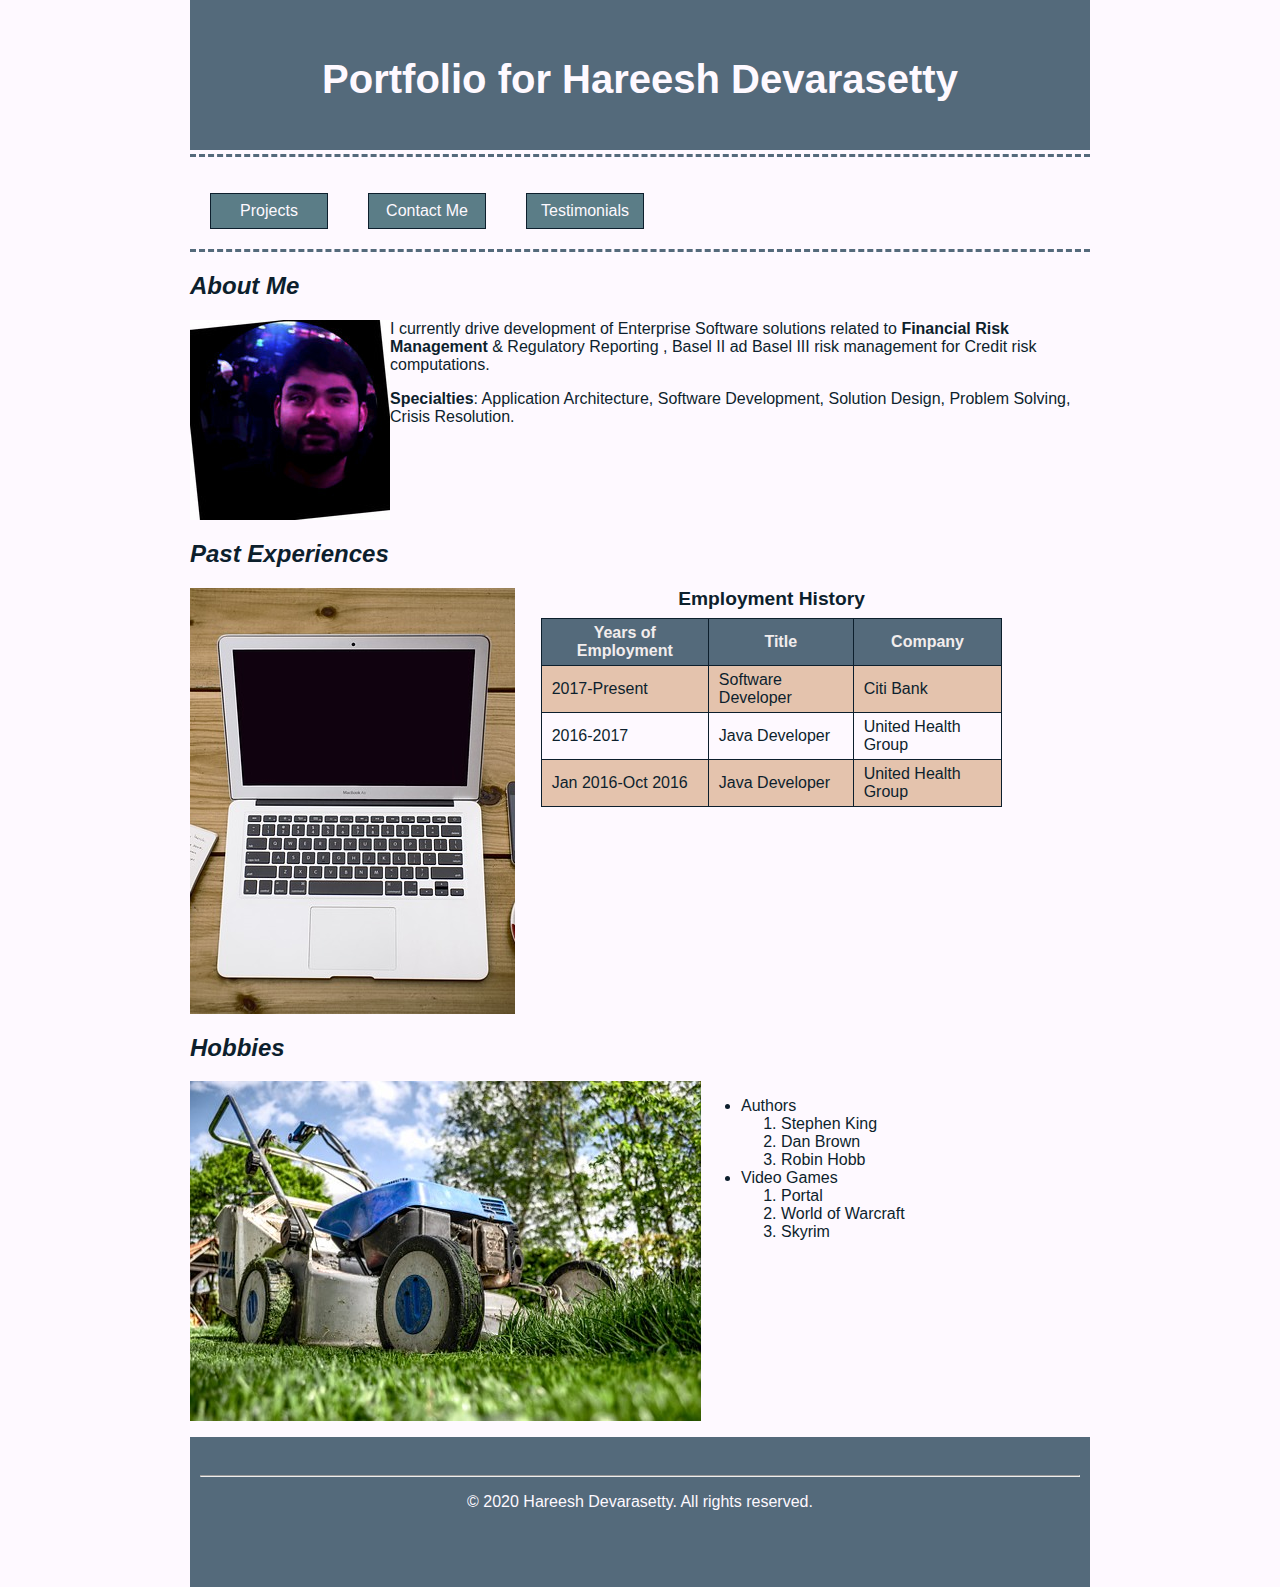
<file: Portfolio/index.html>
<!DOCTYPE html>
<!--
    Name: Hareesh Devarasetty
    Date Created: 06/08/2019
    Most Recent:  06/09/2019
-->
<html>

<head>
    <title>Hareesh Devarasetty Portfolio</title>
    <style>
        caption {
            font-weight: bold;
            font-size: 1.2em;
            margin-bottom: 8px;
        }

        table,
        th,
        td {
            border: 1px solid #0d1f2d;
            border-collapse: collapse;
            padding: 5px 10px;
        }

        table {
            width: 90%;
            margin: auto;
        }

        tr {
            height: 30px;
        }

        th {
            background-color: #546a7b;
            color: #f2eded;
        }

        tr:nth-child(even) {
            background-color: #e4c3ad;
        }
    </style>
    <link href="styles/main.css" rel="stylesheet" type="text/css" />
</head>

<body>
    <header>
        <h1>Portfolio for Hareesh Devarasetty</h1>
    </header>
    <nav class="border">
        <p><a href="projects.html">Projects</a></p>
        <p><a href="contact.html">Contact Me</a></p>
        <p><a href="testimonials.html">Testimonials</a></p>
        <div class="clear-float"></div>
    </nav>

    <section>
        <article class="border " id="about">
            <h2><em>About Me</em></h2>
            <img src="images/0.jpeg" alt="Portrait of Hareesh Picture""/>
    <p>I currently drive development of Enterprise Software solutions related to <strong>Financial Risk
        Management</strong> & Regulatory Reporting , Basel II ad Basel III risk management for Credit risk 
        computations.

    <p><strong>Specialties</strong>: Application Architecture, Software Development, Solution Design, 
            Problem Solving, Crisis Resolution.</p>
    </p> 
    <div class=" clear-float"></div>
        </article>

        <article id="experience">
            <h2><em>Past Experiences</em></h2>
            <img src="images/pastexperiences-336378_640.png" alt="Exp Picture" />
            <div class="right-content">
                <table>
                    <caption>Employment History</caption>
                    <tr>
                        <th>Years of Employment</th>
                        <th>Title</th>
                        <th>Company</th>
                    </tr>
                    <tr>
                        <td>2017-Present</td>
                        <td>Software Developer</td>
                        <td>Citi Bank</td>
                    </tr>
                    <tr>
                        <td>2016-2017</td>
                        <td>Java Developer</td>
                        <td>United Health Group</td>
                    </tr>
                    <tr>
                        <td>Jan 2016-Oct 2016</td>
                        <td>Java Developer</td>
                        <td>United Health Group</td>
                    </tr>
                </table>
            </div>
            <div class="clear-float"></div>
        </article>


        <article id="hobbies">
            <h2><em>Hobbies</em></h2>
            <img src="images/hobbies.jpeg" alt="Hobbies Picture" />
            <div class="right-content">
                <ul>
                    <li>Authors</li>
                    <ol>
                        <li>Stephen King</li>
                        <li>Dan Brown</li>
                        <li>Robin Hobb</li>
                    </ol>
                    <li>Video Games</li>
                    <ol>
                        <li>Portal</li>
                        <li>World of Warcraft</li>
                        <li>Skyrim</li>
                    </ol>
                </ul>
            </div>
            <div class="clear-float"></div>
        </article>
    </section>
    <footer>
        <!-- The footer is a block at the bottom of the page. -->
        <hr />
        <p>&copy; 2020 Hareesh Devarasetty. All rights reserved.</p>
    </footer>
</body>

</html
</file>
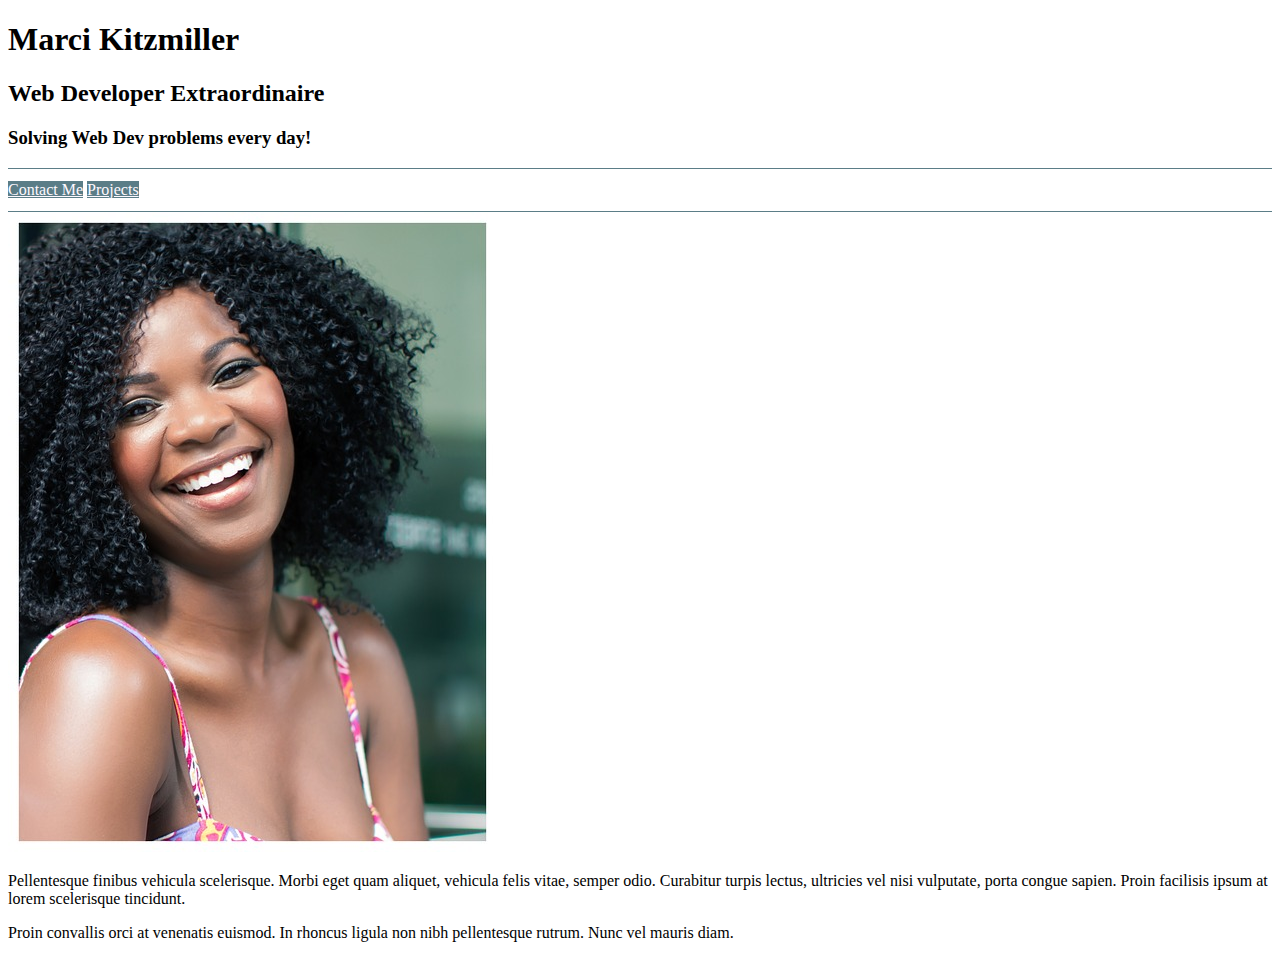
<file: BootstrapExamples/bootstrap-examples.html>
<!DOCTYPE html>
<html lang="en">

<head>
    <meta charset="utf-8">
    <meta name="viewport" content="width=device-width, initial-scale=1, shrink-to-fit=no">

    <title>Bootstrap Sample Page</title>
    <!-- Bootstrap CDN copied from https://getbootstrap.com/docs/4.1/getting-started/introduction/ -->
    <link rel="stylesheet" href="https://stackpath.bootstrapcdn.com/bootstrap/4.1.3/css/bootstrap.min.css"
        integrity="sha384-MCw98/SFnGE8fJT3GXwEOngsV7Zt27NXFoaoApmYm81iuXoPkFOJwJ8ERdknLPMO" crossorigin="anonymous">
    <style>
        nav {
            border-top: thin #5b7d87 solid;
            border-bottom: thin #5b7d87 solid;
            padding-top: 12px;
            padding-bottom: 12px;
        }

        nav .btn {
            background-color: #5b7d87;
            color: #fef9ff;
        }

        nav .btn:hover {
            font-weight: bold;
        }
    </style>
</head>

<body>
    <div class="container"></div>
    <header class="jumbotron">
        <h1>Marci Kitzmiller</h1>
        <h2 class="font-italic">Web Developer Extraordinaire</h2>
        <h3 class="text-right mt-5">Solving Web Dev problems every day!</h3>
    </header>
    <nav>
        <a class="btn" href="">Contact Me</a>
        <a class="btn" href="">Projects</a>
    </nav>
    <div class="row">
        <!-- div for picture-->
        <div class="col-lg-3 col-md">
            <img src="images/smile-2072907_640.jpg" class="img-fluid" />
        </div>
         <!-- div for picture-->
        <div class="col-lg-9 col-md">
            <p>Pellentesque finibus vehicula scelerisque. Morbi eget quam aliquet, vehicula felis vitae, semper
                odio. Curabitur turpis lectus, ultricies vel nisi vulputate, porta congue sapien. Proin facilisis
                ipsum at lorem scelerisque tincidunt.</p>
            <p>Proin convallis orci at venenatis euismod. In rhoncus ligula non nibh pellentesque rutrum. Nunc vel
                mauris diam.</p>
        </div>
    </div>
    </div>

    <!-- CDN links copied from https://getbootstrap.com/docs/4.1/getting-started/introduction/ -->
    <script src="https://code.jquery.com/jquery-3.3.1.slim.min.js"
        integrity="sha384-q8i/X+965DzO0rT7abK41JStQIAqVgRVzpbzo5smXKp4YfRvH+8abtTE1Pi6jizo"
        crossorigin="anonymous"></script>
    <script src="https://cdnjs.cloudflare.com/ajax/libs/popper.js/1.14.3/umd/popper.min.js"
        integrity="sha384-ZMP7rVo3mIykV+2+9J3UJ46jBk0WLaUAdn689aCwoqbBJiSnjAK/l8WvCWPIPm49"
        crossorigin="anonymous"></script>
    <script src="https://stackpath.bootstrapcdn.com/bootstrap/4.1.3/js/bootstrap.min.js"
        integrity="sha384-ChfqqxuZUCnJSK3+MXmPNIyE6ZbWh2IMqE241rYiqJxyMiZ6OW/JmZQ5stwEULTy"
        crossorigin="anonymous"></script>
</body>

</html>
</file>
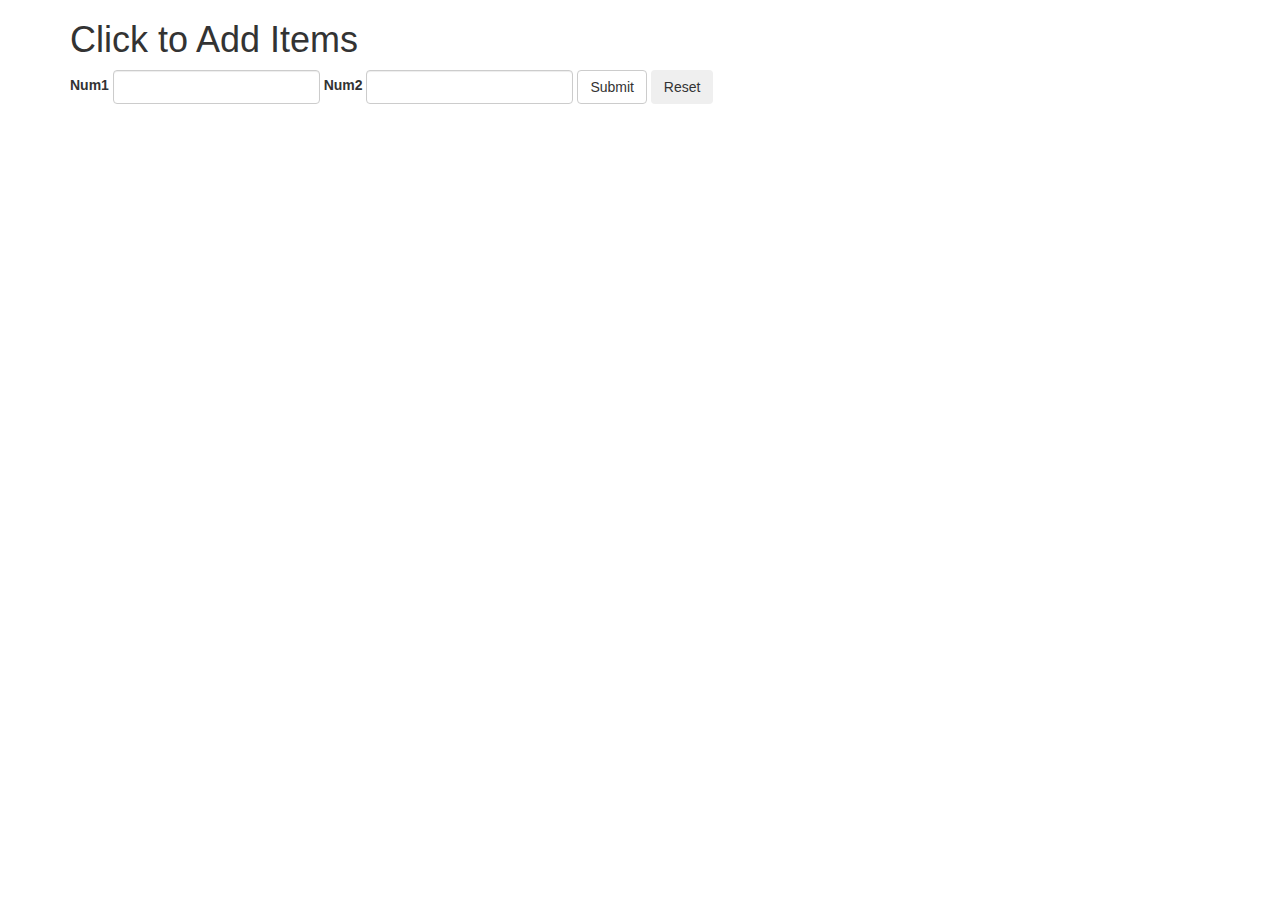
<file: clickToAddItems/clickToAddItems.html>
<!DOCTYPE html>
<html>
<head>
    <script type="text/JavaScript" src="clickToAddItems.js"></script>
    <link href="https://maxcdn.bootstrapcdn.com/bootstrap/3.3.7/css/bootstrap.min.css"
        rel="stylesheet" type="text/css" />
</head>
<body>
<div class="container">
    <h1>Click to Add Items</h1>
    <form name="numberFun" onsubmit="return validateItems();" 
          onreset="resetForm();" class="form-inline">
            <div class="form-group">
                <label for="num1">Num1</label>
                <input type="number" class="form-control" id="num1">
            </div>
            <div class="form-group">
                <label for="num2">Num2</label>
                <input type="number" class="form-control" id="num2">
            </div>           
            <button type="submit" id="submitButton" class="btn btn-default">Submit</button>
            <button type="reset" id="resetButton" class="btn">Reset</button>
    </form>
    <table id="results" class="table table-striped" style="display:none;">
        <thead>
            <tr>
                <th>Operation</th>
                <th>Result</th>
            </tr>
        </thead>
        <tbody>
            <tr>
                <td>Addition (+)</td>
                <td><span id="addResult"></span></td>
            </tr>
            <tr>
                <td>Subtraction (-)</td>
                <td><span id="subtractResult"></span></td>
            </tr>
            <tr>
                <td>Multiplication (*)</td>
                <td><span id="multiplyResult"></span></td>
            </tr>
            <tr>
                <td>Division (/)</td>
                <td><span id="divideResult"></span></td>
            </tr>
        </tbody>
    </table>
</div>
</body>
</html>
</file>
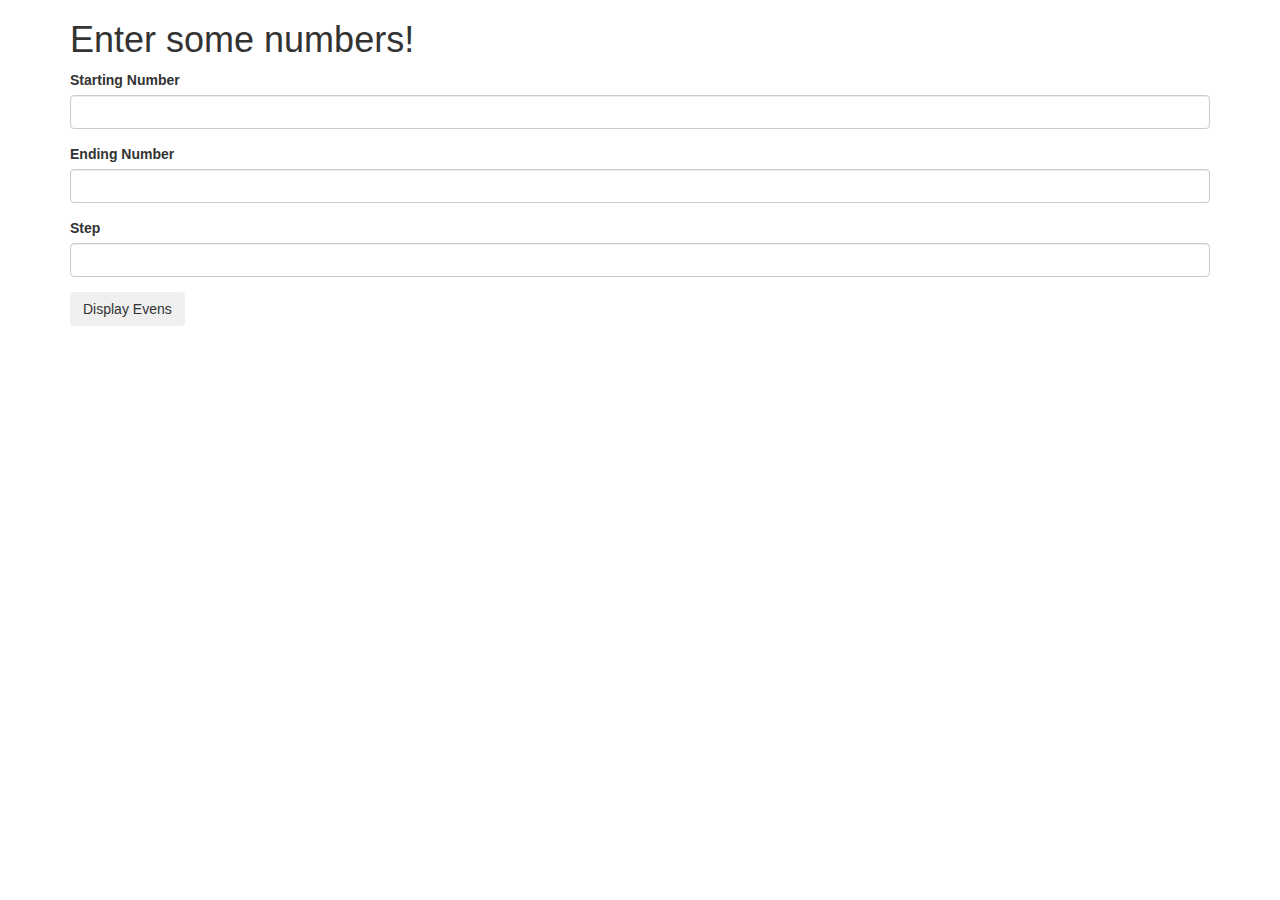
<file: displayEvens/displayEvens.html>
<!DOCTYPE html>
<html>
    <head>
        <script type="text/Javascript" src="displayEvens.js"></script>
        <link href="https://maxcdn.bootstrapcdn.com/bootstrap/3.3.7/css/bootstrap.min.css" rel="stylesheet" type="text/css">
        <meta charset="utf-8">
        <meta name="viewport" content="width=device-width, initial-scale=1, shrink-to-fit=no">
    </head>
    <body>
        <div class="container">
            <h1>Enter some numbers!</h1>
            <form name="displayEvensForm" onsubmit="return validateItems()">
                <div class="form-group">
                    <label for="start">Starting Number</label>
                    <input type="number" class="form-control" id="start">
                </div>
                <div class="form-group">
                    <label for="end">Ending Number</label>
                    <input type="number" class="form-control" id="end">
                </div>
                <div class="form-group">
                    <label for="end">Step</label>
                    <input type="number" class="form-control" id="step">
                </div>

                <button type="submit" id="displayButton" class="btn">Display Evens</button>
            </form>
            <div id="results" display="none"></div>
        </div>
    </body>
</html>
</file>
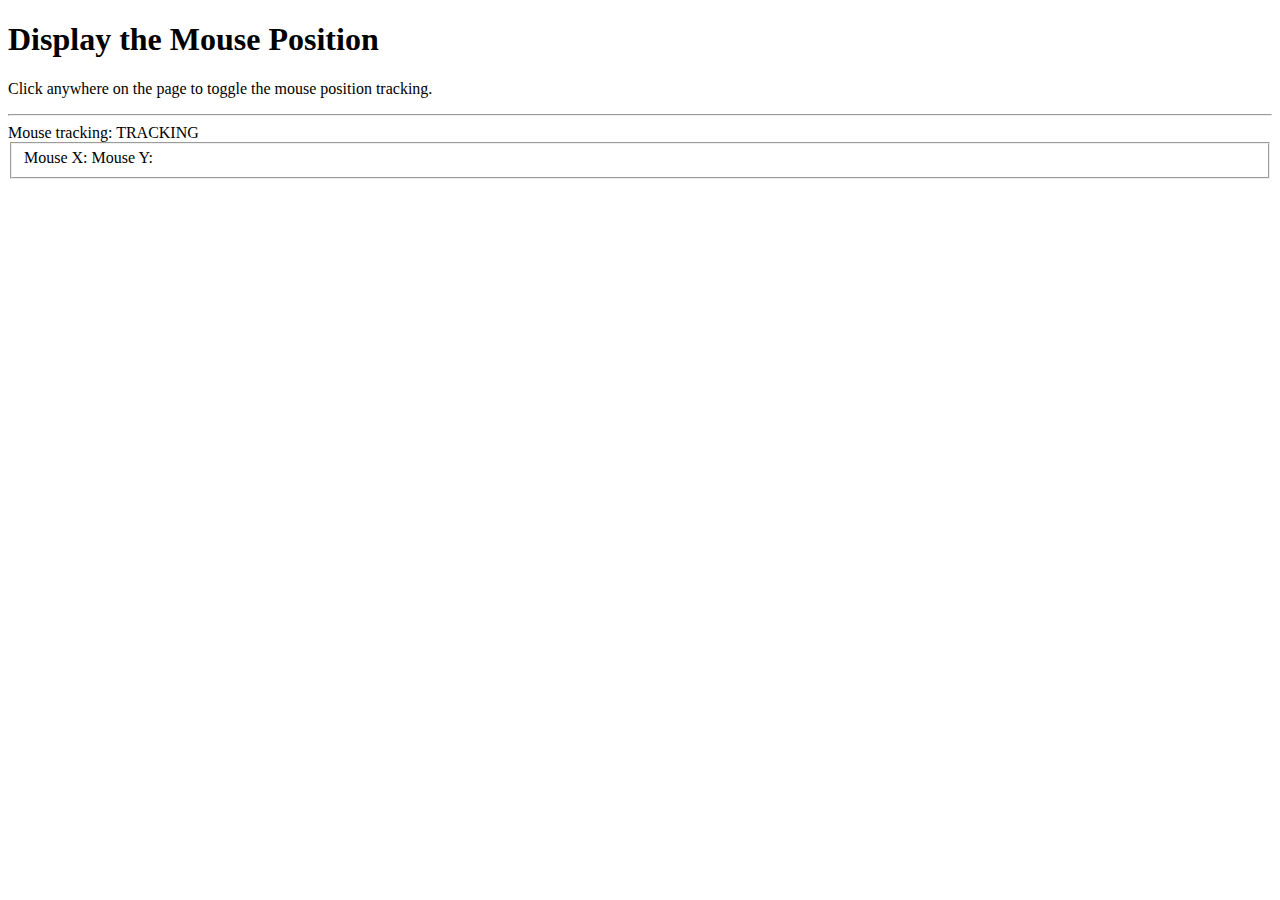
<file: disPlayMousePosition/displayMousePosition.html>
<!DOCTYPE html>
<html>
<head>
    <script type="text/javascript" src="displayMousePosition.js">
    </script>
</head>
<body onload="toggleTracking()" onclick="toggleTracking()" onmousemove="updateMousePosition();">
    <h1>Display the Mouse Position</h1>
    <p>Click anywhere on the page to toggle the 
         mouse position tracking.</p>
    <hr />
    <div>
        Mouse tracking: <span id="trackingStatus">NOT TRACKING</span>
    </div>
    <fieldset>
        <label>Mouse X:</label><label id="mousePositionX"></label>
        <label>Mouse Y:</label><label id="mousePositionY"></label>
    </fieldset>
</body>
</html>
</file>
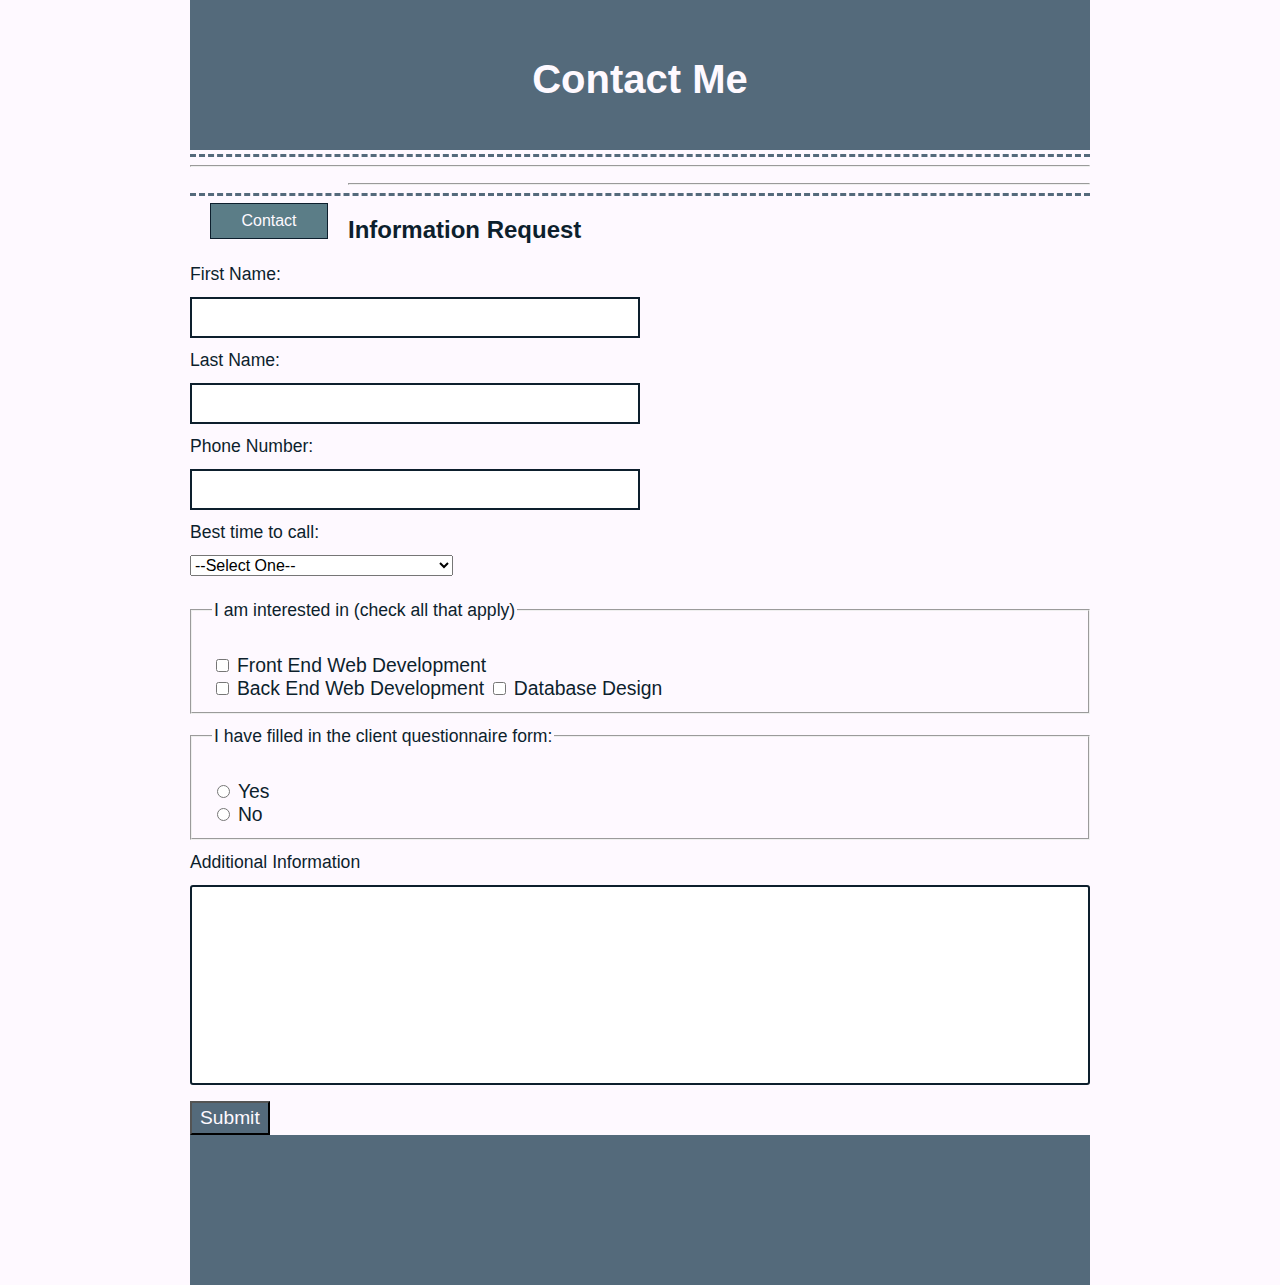
<file: Portfolio/contact.html>
<!DOCTYPE html> 
<!--
    Name: Hareesh Devarasetty
    Date Created: 06/08/2019
    Most Recent:  06/09/2019
-->
<html lang="en"> 
    <head> 
        <title>Page Title</title>	
        <link href="styles/main.css" rel="stylesheet" type="text/css" />
    </head> 
    
    <body>
        <header>
            <h1>Contact Me</h1>
        </header>

    <nav> <!-- The nav element will include navigation buttons or links -->
    <hr /> 
    <p><a href="index.html">Contact</a></p>
    <hr />
    </nav>
   <h2>Information Request</h2>
     <form action="submit.html" method="POST">
     <label for="firstName">First Name:</label> <br />
     <input type="text" id="firstName" name="firstName"> <br />
     <label for="lastName">Last Name:</label><br />
     <input type="text" id="lastName" name="lastName"> <br />
     <label for="phone">Phone Number:</label><br />
     <input type="text" id="phone" name="phone"> <br />
     
     <label for="contact">Best time to call:</label><br />
     <select id="contact" name="contact"> 
     <option value="default" selected>--Select One--</option>
     <option value="morning">Morning (8AM to 12PM Eastern)</option>
     <option value="afternoon">Afternoon (12PM to 5PM Eastern)</option>
     <option value="evening">Evening (5PM to 8PM Eastern)</option>
     </select>
     
     <fieldset>
    <legend>I am interested in (check all that apply)</legend><br />
    <input type="checkbox" id="frontEnd" name="interest" value="frontEnd"> 
    <label for="frontEnd">Front End Web Development</label><br />
    <input type="checkbox" id="backEnd" name="interest" value="backEnd">
    <label for="backEnd">Back End Web Development</label>
    <input type="checkbox" id="database" name="interest" value="database">
    <label for="database">Database Design</label><br />
    </fieldset>
    
    <fieldset>
    <legend>I have filled in the client questionnaire form:</legend><br />
    <input type="radio" id="choice1" name="questionnaire" value="yes">
    <label for="choice1">Yes</label><br />
    <input type="radio" id="choice2" name="questionnaire" value="no">
    <label for="choice2">No</label><br />
    </fieldset>
    
    <label for="info">Additional Information</label><br />
    <textarea id="info" name="info"></textarea>
    <input type="submit" name="submit" value="Submit">
        <footer>

        </footer>
    </body> 
</html
</file>
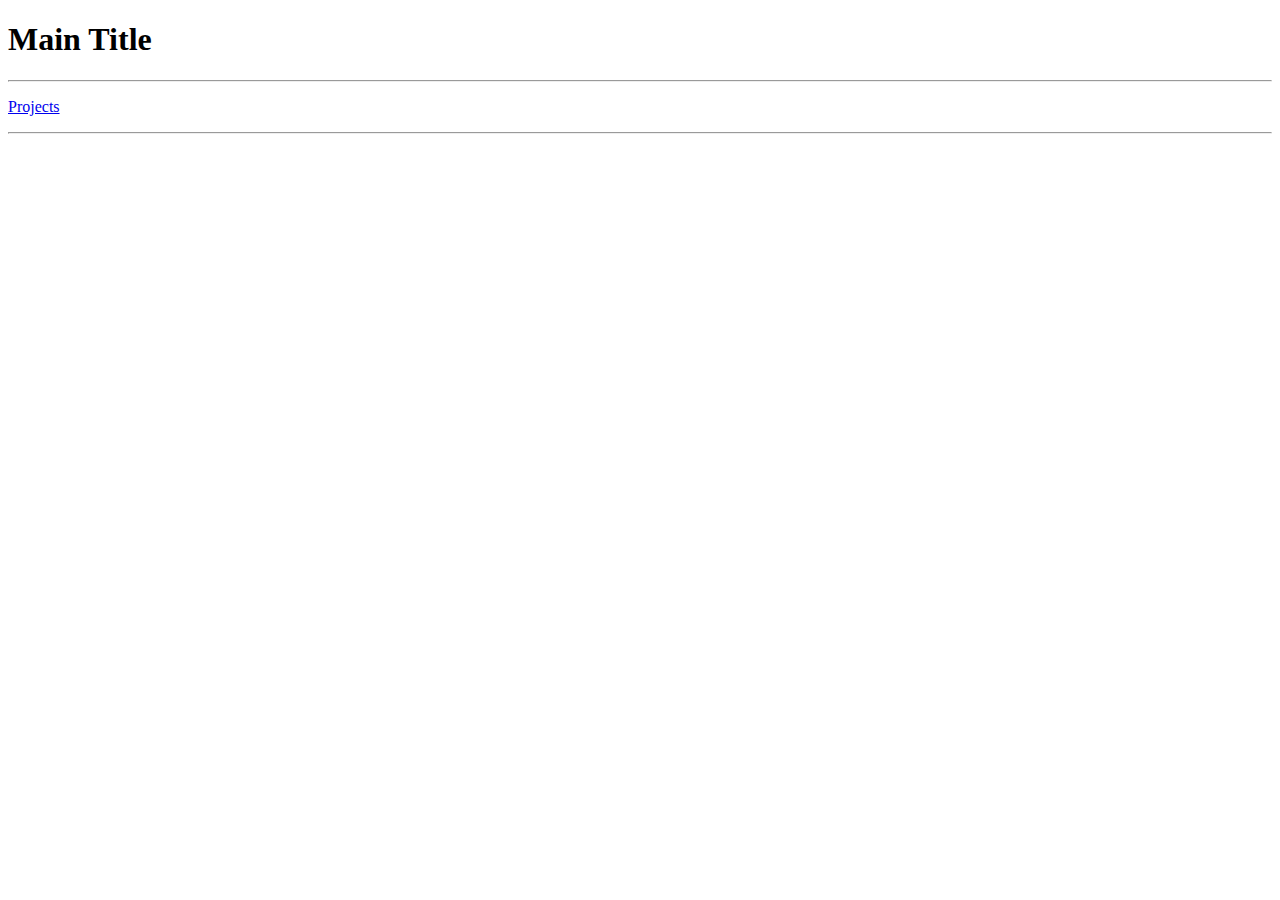
<file: Portfolio/projects.html>
<!DOCTYPE html> 
<!--
    Name: Hareesh Devarasetty
    Date Created: 06/08/2019
    Most Recent:  06/09/2019
-->
<html lang="en"> 
    <head> 
        <title>Page Title</title>	
    </head> 
    
    <body>
        <header>
            <h1>Main Title</h1>
        </header>

    <nav> <!-- The nav element will include navigation buttons or links -->
    <hr /> 
    <p><a href="projects.html">Projects</a></p>
    <hr />
    </nav>


        <footer>

        </footer>
    </body> 
</html
</file>
<file: Portfolio/styles/main.css>
/*
Creator: Hareesh Devarasetty
Date Created: 6-14-2019
Date last modified: 6-14-2019
 */

 body {
    background-color: #fef9ff;
    font-family: arial, helvetica, sans-serif;
    color: #0d1f2d;
    max-width: 900px;
    margin: 0 auto;
}

header {
    background-color: #5b7d87;
    color: #fef9ff;
    height: 100px;
    text-align: center;
    padding: 30px 10px 20px 10px;
}
h1 {
    font-size: 2.5em;
}

nav {
    border-top: 3px dashed #546a7b;
    border-bottom: 3px dashed #546a7b;
    margin-top: 4px;
}
header, footer {
    background-color: #546a7b;
    color: #fef9ff;
    height: 100px;
    text-align: center;
    padding: 30px 10px 20px 10px;
}
/* Form styling */
label, fieldset{
    font-size: 1.1em;
}

input[type=text] {
    border: 2px solid #0d1f2d;
    width: 50%;
    padding: 8px 8px;
    margin: 12px 0;
    box-sizing: border-box;
    font-size: 1.1em;
}

fieldset {
    background-color: #fef9ff;
    width: 100%;
    padding: 12px 20px;
    margin: 12px 0;
    box-sizing:	border-box;
}

select, textarea {
    margin: 12px 0;
    font-size: 1em;
}

input[type=submit] {
    font-size: 1.2em;
    background-color: #546a7b;
    color: #fef9ff;
    padding: 4px 8px;
}

input[type=submit]:hover {
    background-color: #f2eded;
    color: #546a7b;
}

textarea {
    width: 100%;
    height: 200px;
    padding: 12px 20px;
    margin: 12px 0;
    box-sizing: border-box;
    border: 2px solid #0d1f2d;
    border-radius: 3px;
    background-color: #fff;
    resize: none;
}
.clear-float {
    clear:both;
}
article img {
    float:left;
 }

 .right-content {
    float:left;
}
article {
    margin-bottom: 16px;
}
nav a {
    background-color: #5b7d87;
    color: #fef9ff;
    padding: 8px;
    border: thin solid #0d1f2d;
    text-decoration: none;
    text-align: center;
    display: block;
    margin: 20px;
    width: 100px;
    float:left;
}

nav a:visited {
    color: #e4c3ad; 
}

nav a:hover {
    background-color: #fef9ff;
    color: #5b7d87; 
}

nav a:active {
    font-weight: bold;
}
</file>
